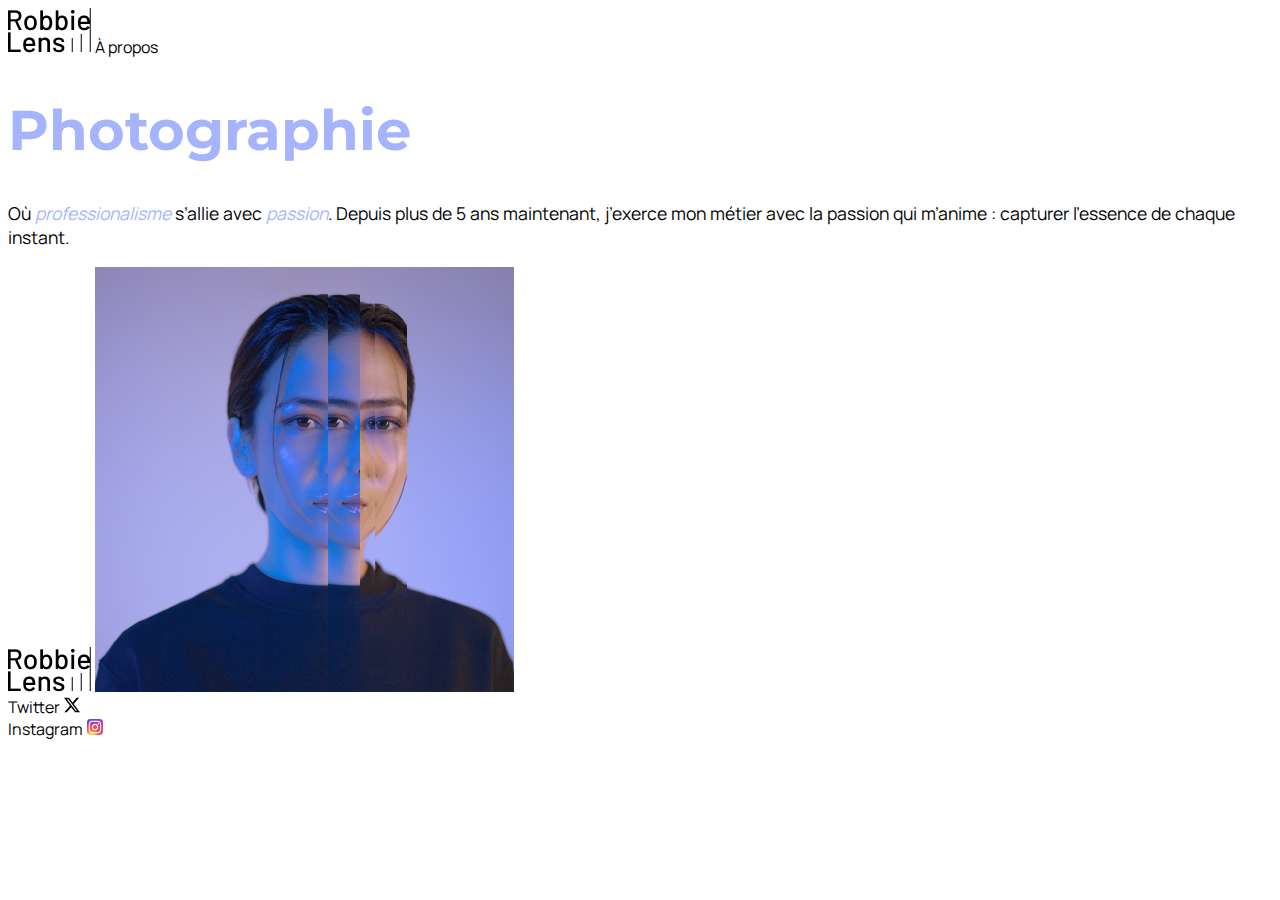
<file: index.html>
<!DOCTYPE html>
<html lang="fr">
<head>
    <link rel="stylesheet" href="style.css">
    <meta charset="UTF-8">
    <meta name="viewport" content="width=device-width, initial-scale=1.0">

    <title>Accueil - Robbie Lens Photographie</title>

<link href="https://fonts.googleapis.com/css2?family=Montserrat:ital,wght@0,100..900;1,100..900&display=swap" rel="stylesheet">
<link href="https://fonts.googleapis.com/css2?family=Manrope:wght@200..800&family=Montserrat:ital,wght@0,100..900;1,100..900&display=swap" rel="stylesheet">
</head>



<body>
    <div>
    <img src="logo.png" alt="logo">
    <a href="dossier-demo/a-propos.html">À propos</a>
    </div>

    <h1>Photographie</h1>
    <p>
        Où <em class="important">professionalisme</em> s’allie avec <em class="important">passion</em>. Depuis plus de 5 ans maintenant, j’exerce mon métier avec la passion
        qui m’anime : capturer l’essence de chaque instant.
    </p>


    <img src="logo.png" alt="logo">
    <img src="robbie-lens.png" alt="Portrait avec effet de la photographe Robbie Lens">
    <br>
    <a target="_blank" href="https://twitter.com/">Twitter</a>
    <img src="twitter.svg" alt="logotwitter">
    <br>
    <a target="_blank" href="https://www.instagram.com/">Instagram</a>
    <img src="instagram.svg" alt="logoinstagram">
</body>
</html>
</file>
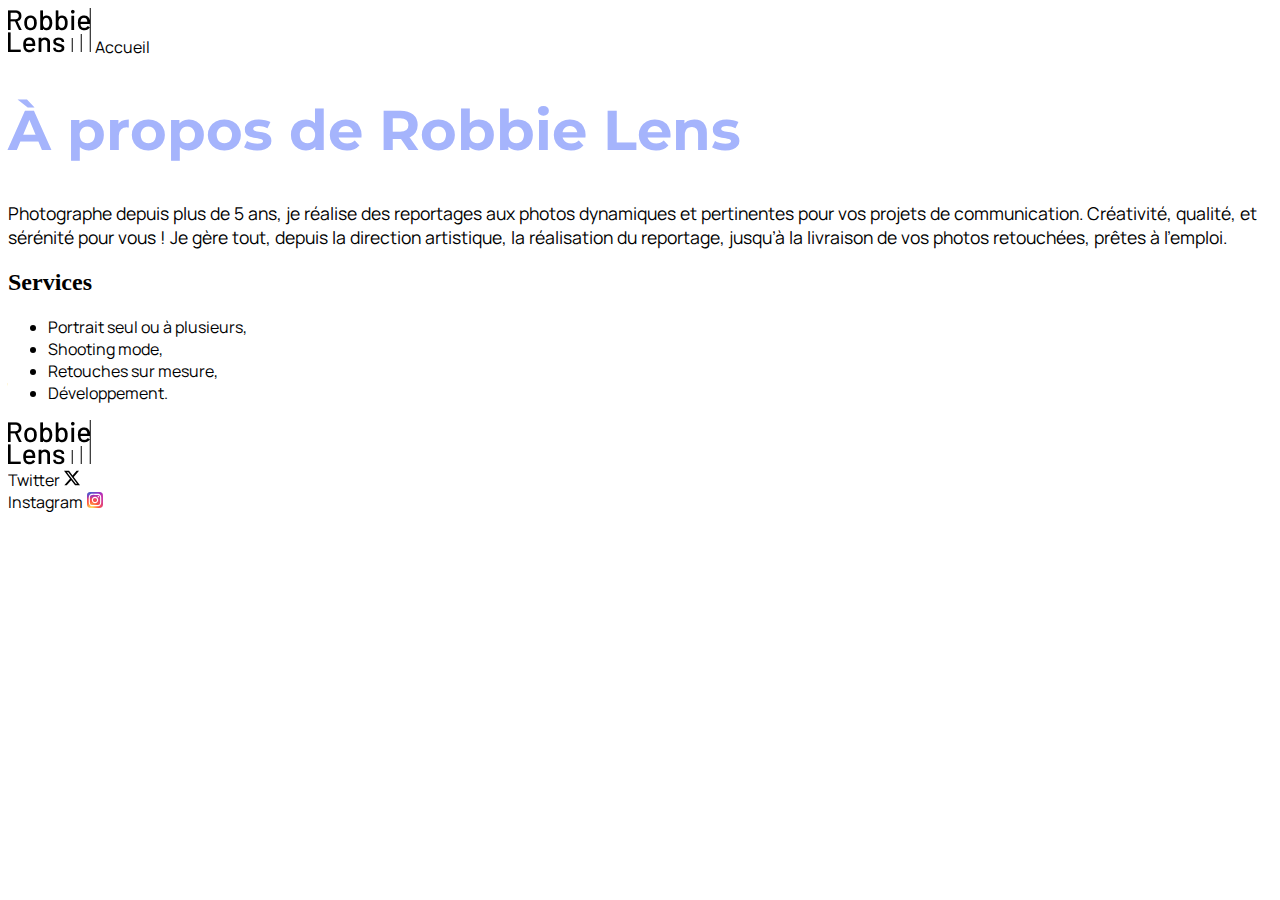
<file: dossier-demo/a-propos.html>
<!DOCTYPE html>
<html lang="en">
<head>
    <meta charset="UTF-8">
    <meta name="viewport" content="width=device-width, initial-scale=1.0">
    <title>Document</title>
    <link rel="stylesheet" href="../style.css">
    <link href="https://fonts.googleapis.com/css2?family=Manrope:wght@200..800&family=Montserrat:ital,wght@0,100..900;1,100..900&display=swap" rel="stylesheet">
    <link href="https://fonts.googleapis.com/css2?family=Montserrat:ital,wght@0,100..900;1,100..900&display=swap" rel="stylesheet">

</head>
<body>

    <div>
    <img src="../logo.png" alt="logo">
    <a href="../index.html">Accueil</a>
    </div>

    <h1>À propos de Robbie Lens</h1>

    <P>Photographe depuis plus de 5 ans, je réalise des reportages aux photos dynamiques et pertinentes pour vos projets de communication. Créativité, qualité, et sérénité pour vous ! Je gère tout, depuis la direction artistique, la réalisation du reportage, jusqu’à la livraison de vos photos retouchées, prêtes à l’emploi.</P>

    <h2>Services</h2>

    <ul>
        <li>Portrait seul ou à plusieurs,</li>
        <li>Shooting mode,</li>
        <li>Retouches sur mesure,</li>
        <li>Développement.</li>
    </ul>

    <img src="../logo.png" alt="logo">
    <br>
    <a target="_blank" href="https://twitter.com/">Twitter</a>
    <img src="../twitter.svg" alt="logotwitter">
    <br>
    <a target="_blank" href="https://www.instagram.com/">Instagram</a>
    <img src="../instagram.svg" alt="logoinstagram">
</body>
</html>
</file>
<file: style.css>
a, img {
    color: black;
    text-decoration: none;
    font-size: 1em;
    font-family: Manrope;
}

div {
    background-color: white;
}

.important {
    color:  #A5B4FC;
}

h1 {
    font-size: 3.5em;
    color: #A5B4FC;
    font-family: Montserrat;
}


p {
    font-size: 1.1em;
    font-family: Manrope;
}

li {
    font-size: 1em;
    font-family: Manrope;
}
</file>
